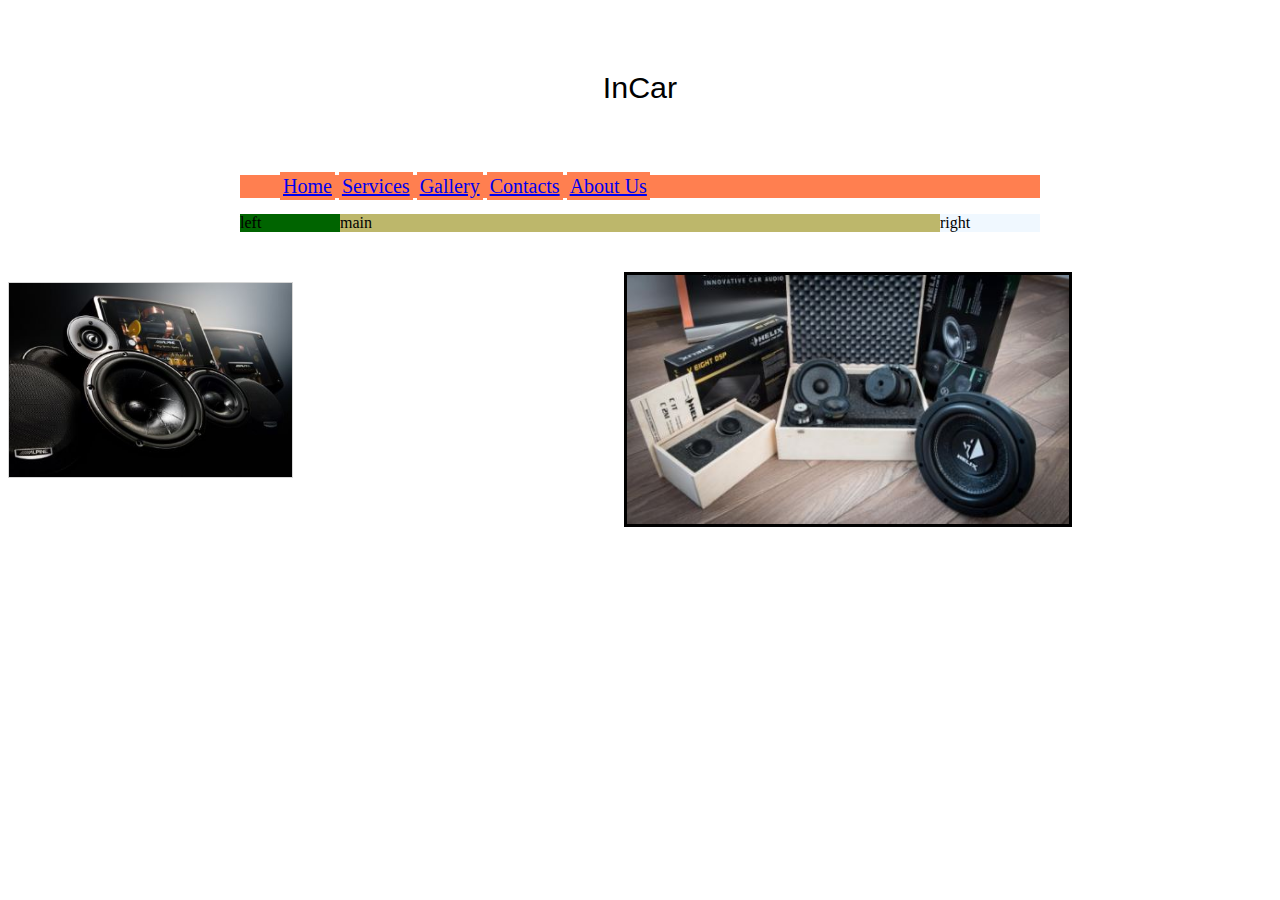
<file: incarwebpage/index.html>
<!DOCTYPE html>
<html lang="en">
<head>
    <meta charset="UTF-8">
    <meta name="viewport" content="width=device-width, initial-scale=1.0">
    <title>InCar</title>
    <link rel="stylesheet" href="./css/style.css">
</head>


<header>
    <p id="title">InCar</p>
</header>

<body>

<div class="mainbox">
    <div class="menu">
        <ul>
            <li><a href="index.html" >Home</a></li>
            <li><a href="services.html" >Services</a></li>
            <li><a href="gallery.html" >Gallery</a></li>
            <li><a href="contacts.html" >Contacts</a></li>
            <li><a href="about.html" >About Us</a></li>
        </ul>
    </div>
    <div class="leftside">left</div>
    <div class="main">main</div>
    <div class="rightside">right</div>
    <div class="footer"></div>
</div>



<div>
    <img id="img1" alt="no image" src="img/mainpage1.JPG" />

    <img id="img2" alt="no image" src="img/mainpage2.JPG" />

</div>


</body>
</html>
</file>
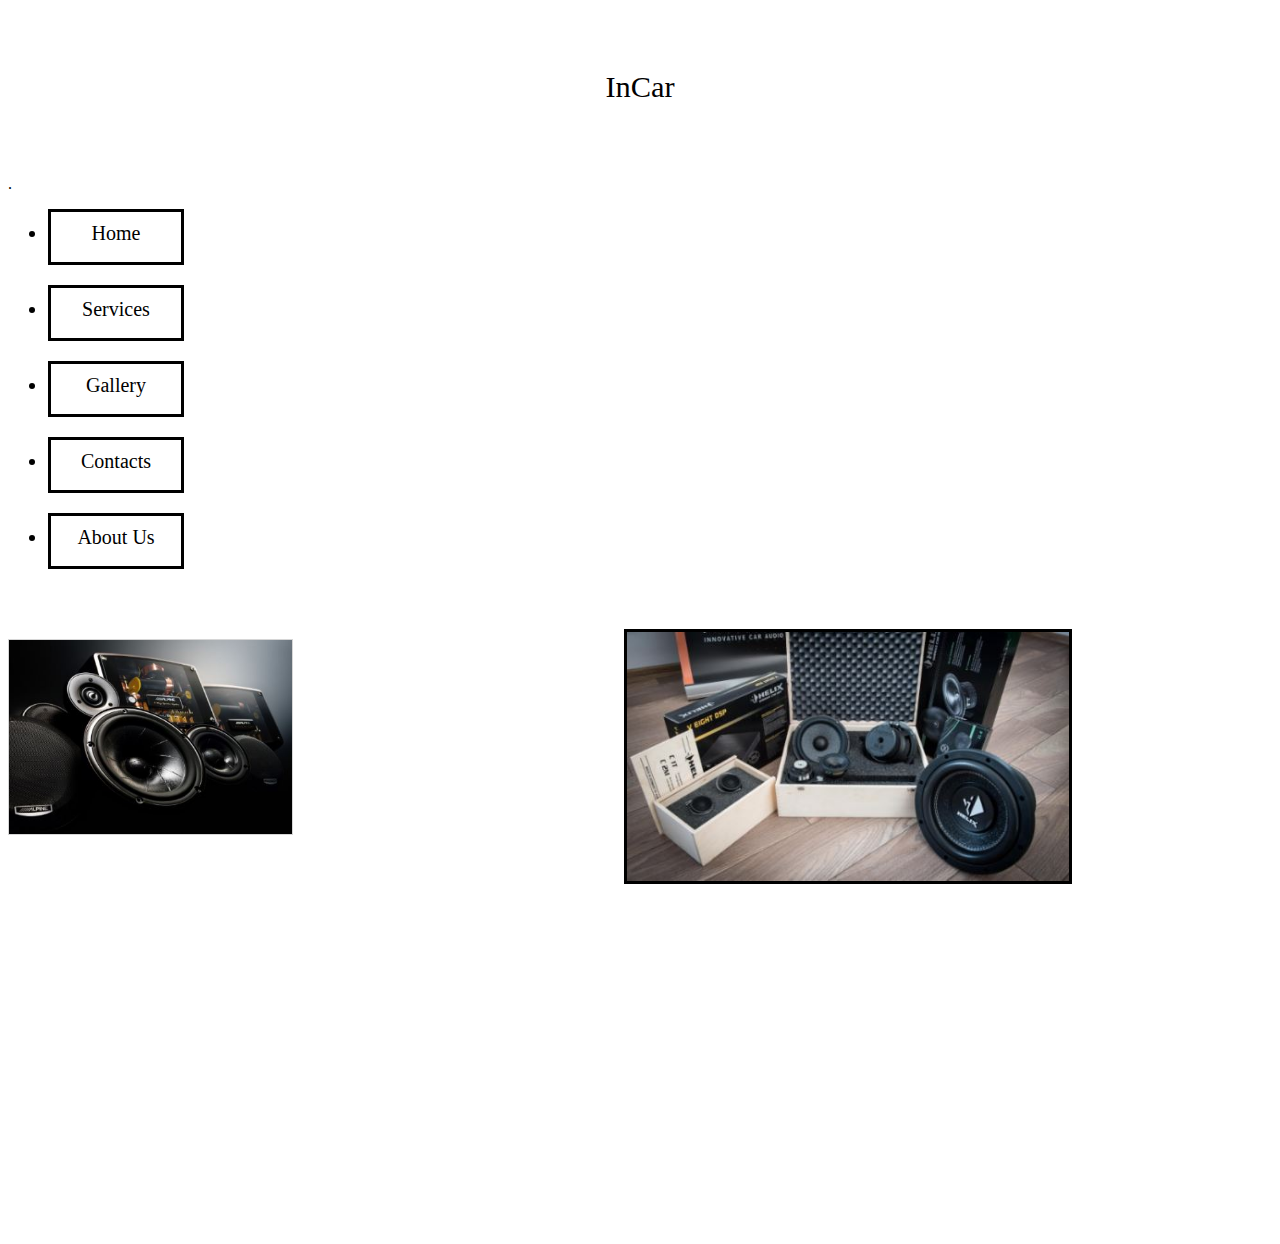
<file: webpage/index.html>
<!DOCTYPE html>
<html lang="en">
<head>
    <meta charset="UTF-8">
    <meta name="viewport" content="width=device-width, initial-scale=1.0">
    <title>InCar</title>
    <link rel="stylesheet" href="./css/style.css">
</head>


<header>
    <p id="title">InCar</p>
</header>

<body>

<div>.
    <ul>
        <li class="menu">Home</li>
        <li class="menu">Services</li>
        <li class="menu">Gallery</li>
        <li class="menu">Contacts</li>
        <li class="menu">About Us</li>
    </ul>

</div>


<div>
    <img id="img1" alt="no image" src="img/mainpage1.JPG" />

    <img id="img2" alt="no image" src="img/mainpage2.JPG" />

</div>


</body>
</html>
</file>
<file: incarwebpage/css/style.css>
#title {
    font-size: 190%;
    text-align: center;
    padding: 20px;
    position: center;
    margin: 50px;
    font-family: "Bauhaus 93", sans-serif;
}

.menu>ul>li {
    display: inline;
    height: 30px;
    width: 30px;
    border-style: solid;
    border-color: coral;
    font-size: 20px;
    text-align: center;
    position: relative;
}


#img1 {
    width:35%;
    height:35%;
    border-style: solid;
    margin: 200px;
    position: relative;
    bottom: 160px;
    float: right;
   
}

#img2 {
    width: 100%;
    max-width: 283px;
    margin-top: 50px;
    border: 1px solid #d6d6d6;
    height: 194px;

}

#introtext {
    display: block;
    padding: 0;
    text-align: justify;

}

.mainbox {
    background-color: coral;
    width: 800px;
    margin: auto;
}

.footer {
    background-color: cadetblue;
}

.rightside {
    background-color: aliceblue;
    width: 100px;
    float: left;
}


.leftside {
    background-color: darkgreen;
    width: 100px;
    float: left;
}

.main {
    background-color: darkkhaki;
    width: 600px;
    float: left;
}
</file>
<file: webpage/css/style.css>
#title {
    font-size: 190%;
    text-align: center;
    padding: 20px;
    position: center;
    margin: 50px;
    font-family: "Bauhaus 93";
}

.menu {
    height: 30px;
    width: 80px;
    border-style: solid;
    font-size: 20px;
    padding: 10px 25px;
    margin-bottom: 20px;
    text-align: center;

}


#img1 {
    width:35%;
    height:35%;
    border-style: solid;
    margin: 200px;
    position: relative;
    bottom: 160px;
    float: right;
   
}

#img2 {
    width: 100%;
    max-width: 283px;
    margin-top: 50px;
    border: 1px solid #d6d6d6;
    height: 194px;

}

#introtext {
    display: block;
    padding: 0;
    text-align: justify;

}
</file>
